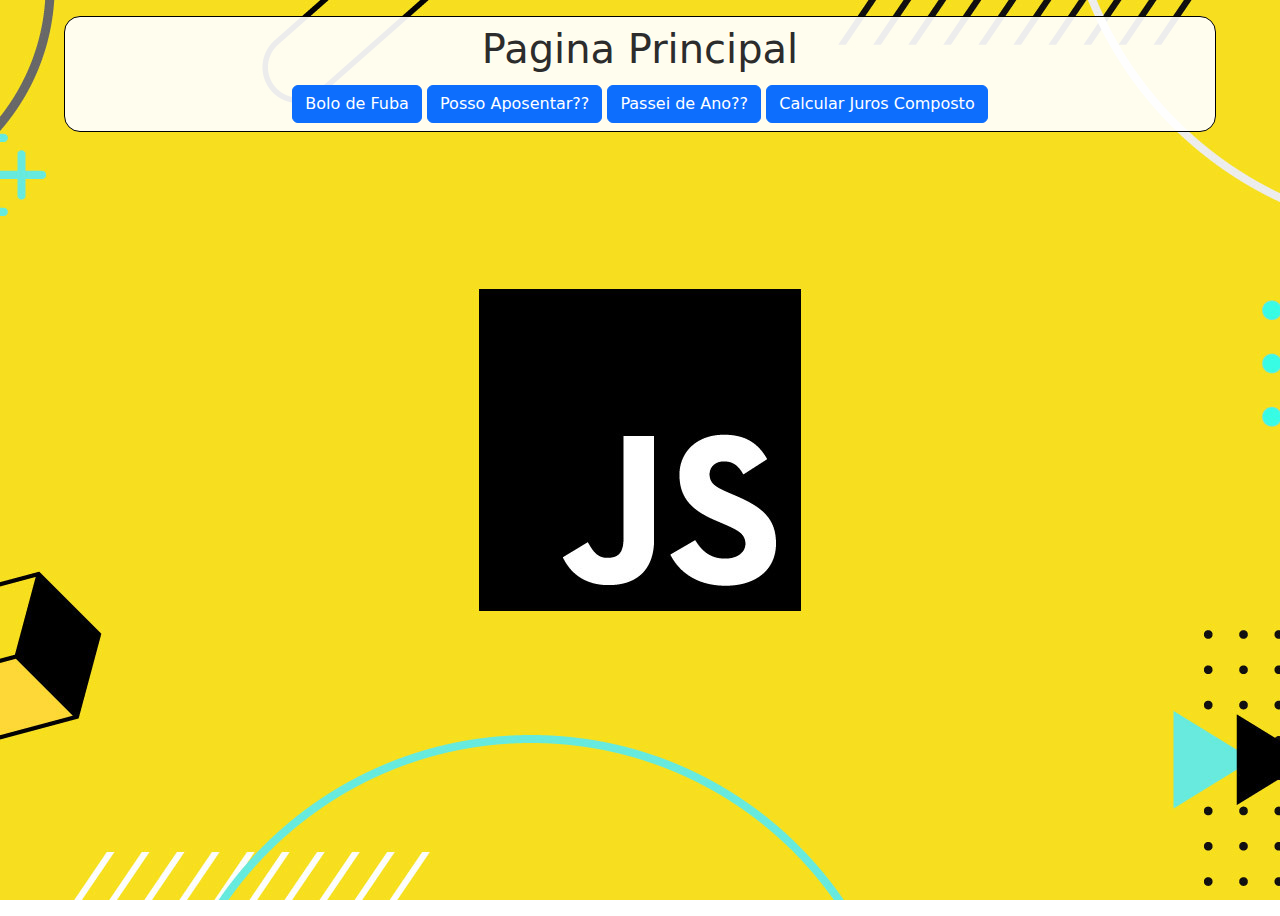
<file: index.html>
<!DOCTYPE html>
<html lang="en">
<head>
    <meta charset="UTF-8">
    <meta http-equiv="X-UA-Compatible" content="IE=edge">
    <script src="script.js"></script><meta name="viewport" content="width=device-width, initial-scale=1.0">
    <link rel="stylesheet" id="stylesheet" href="Estilo/style.css"/>
    <link href="https://cdn.jsdelivr.net/npm/bootstrap@5.2.3/dist/css/bootstrap.min.css" rel="stylesheet">
    <script src="https://cdn.jsdelivr.net/npm/bootstrap@5.2.3/dist/js/bootstrap.bundle.min.js"></script>
    <title>Pagina Inicial</title>
</head>
<body>
    <div class="main p-2 mt-3 w3-container w3-border w3-round-xlarge" id="telaLinks">
        <h1>Pagina Principal</h1>
        <a href="dobraReceita.html" class="btn btn-primary botao mt-1 ">Bolo de Fuba</a>
        <a href="aposentar.html" class="btn btn-primary botao mt-1 ">Posso Aposentar??</a>
        <a href="passeiAno.html" class="btn btn-primary botao mt-1 ">Passei de Ano??</a>
        <a href="jurosComposto.html" class="btn btn-primary botao mt-1 ">Calcular Juros Composto</a>
    </div> 
</body>
</html>
</file>
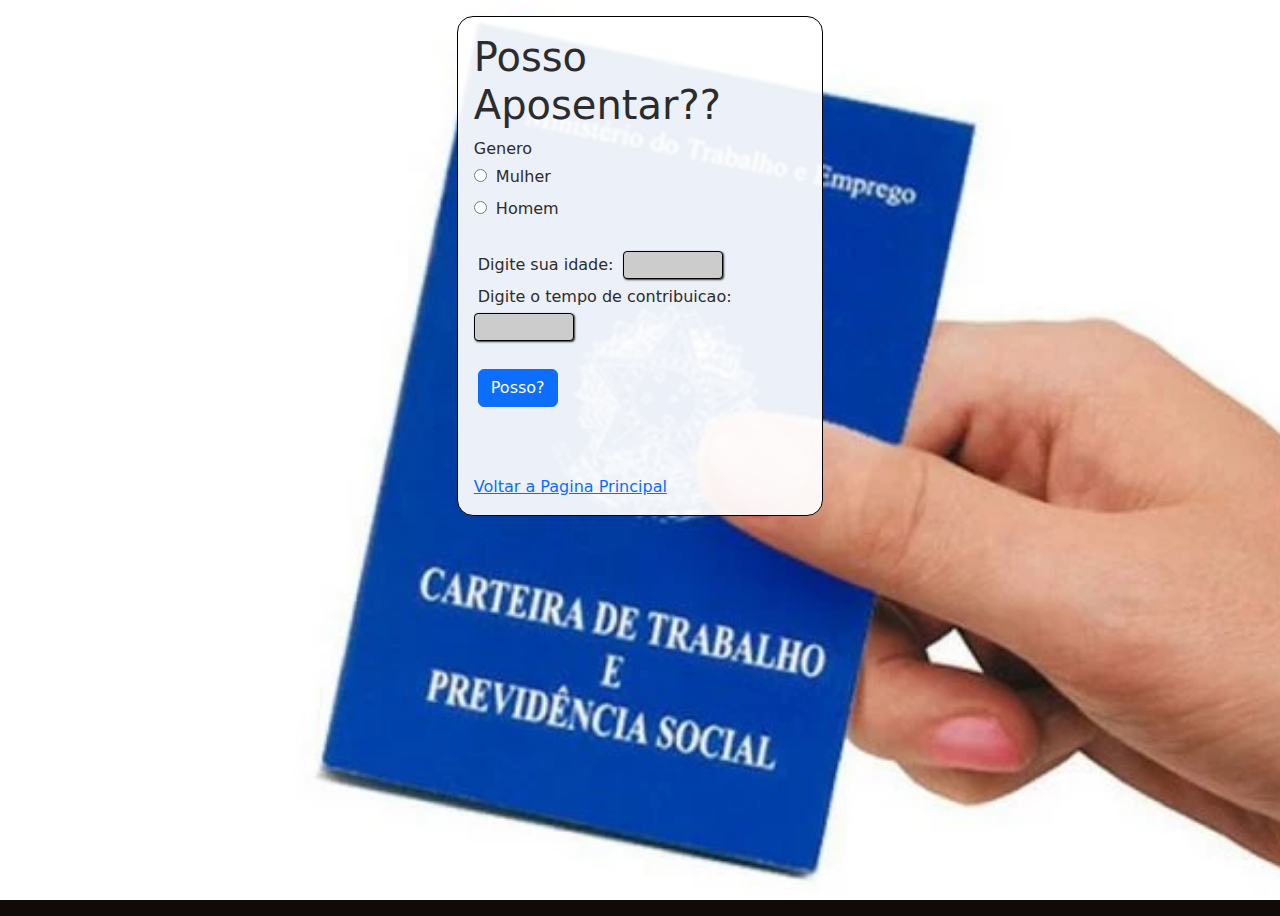
<file: aposentar.html>
<!DOCTYPE html>
<html lang="en">
<head>
    <meta charset="UTF-8">
    <meta http-equiv="X-UA-Compatible" content="IE=edge">
    <meta name="viewport" content="width=device-width, initial-scale=1.0">
    <script src="script.js"></script>
    <link rel="stylesheet" id="stylesheet" href="Estilo/aposenta.css"/>
    <link href="https://cdn.jsdelivr.net/npm/bootstrap@5.2.3/dist/css/bootstrap.min.css" rel="stylesheet">
    <script src="https://cdn.jsdelivr.net/npm/bootstrap@5.2.3/dist/js/bootstrap.bundle.min.js"></script>
    <title>Posso Aposentar?</title>
</head>
<body>
    <div class="div_no_centro">
        <div class="main p-3 mt-3 w3-container w3-border w3-round-xlarge">

            <h1>Posso Aposentar??</h1>

            <form>   
                Genero
                <br><input type="radio" id="M" name="fav_language" value="M">
                <label for="M" class="m-1">Mulher</label><br>
                <input type="radio" id="H" name="fav_language" value="H">
                <label for="H" class="m-1">Homem</label><br><br>
                <label for="idade" class="m-1">Digite sua idade: </label>
                <input type="number" id="idade" name="idade" required>
                <br>
                <label for="contribuicao" class="m-1">Digite o tempo de contribuicao: </label>
                <input type="number" id="contribuicao" name="contribuicao" required><br>
                <br>
                <button type="button" onclick='aposentar()' class="btn btn-primary m-1">Posso?</button>
            </form>

            <p id="apos"></p>

            <br><br>
            <a href="index.html">Voltar a Pagina Principal</a>
        </div>
    </div>
</body>
</html>
</file>
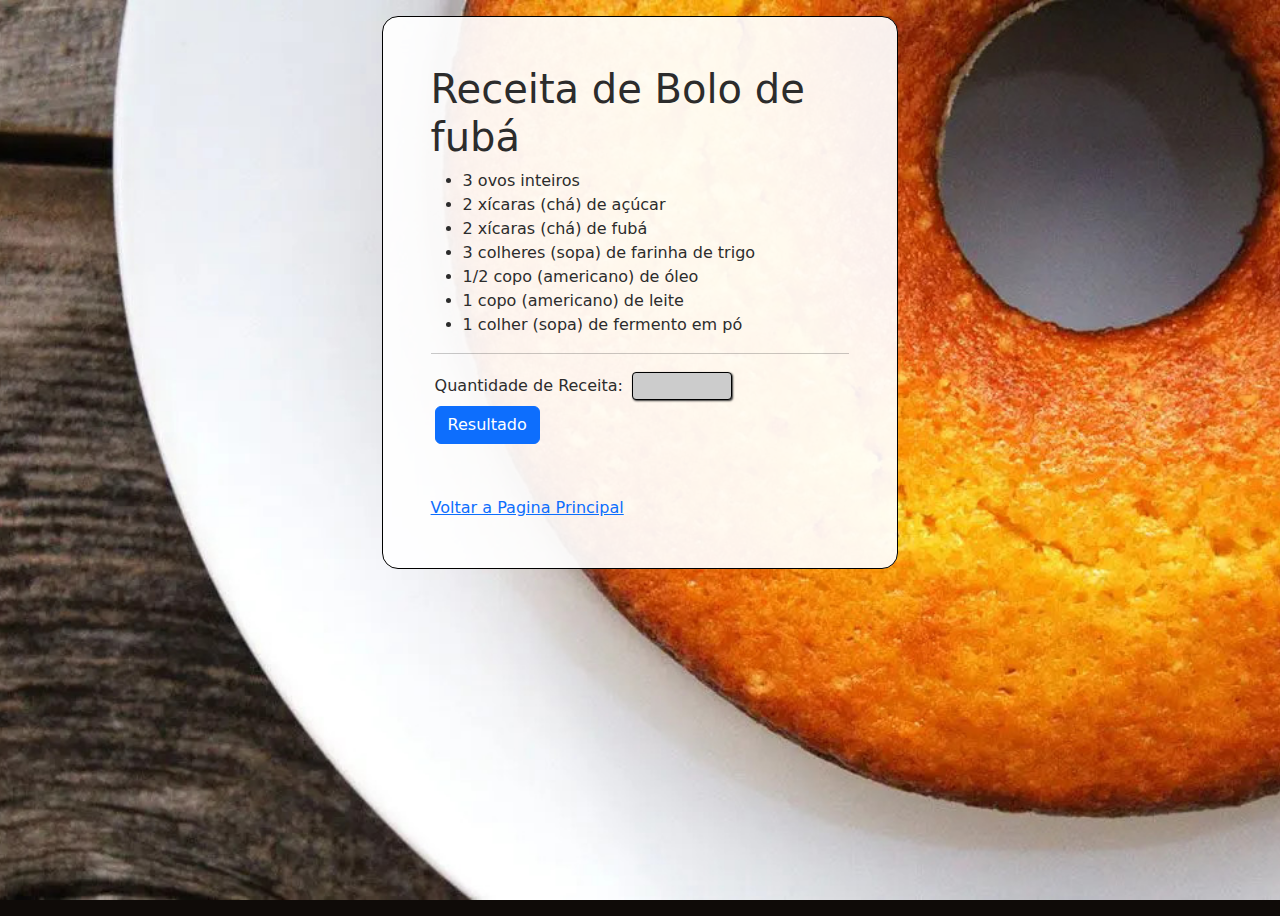
<file: dobraReceita.html>
<!DOCTYPE html>
<html lang="en">
<head>
    <meta charset="UTF-8">
    <meta http-equiv="X-UA-Compatible" content="IE=edge">
    <meta name="viewport" content="width=device-width, initial-scale=1.0">
    <script src="script.js"></script>
    <link rel="stylesheet" id="stylesheet" href="Estilo/receita.css"/>
    <link href="https://cdn.jsdelivr.net/npm/bootstrap@5.2.3/dist/css/bootstrap.min.css" rel="stylesheet">
    <script src="https://cdn.jsdelivr.net/npm/bootstrap@5.2.3/dist/js/bootstrap.bundle.min.js"></script>
    <title>Multiplicar Receita</title>
</head>
<body>
    <div class="div_no_centro">
        <div class="main p-5 mt-3 w3-container w3-border w3-round-xlarge">
            <h1>Receita de Bolo de fubá</h1>

            <ul>    
                <li>3 ovos inteiros</li>
                <li>2 xícaras (chá) de açúcar</li>
                <li>2 xícaras (chá) de fubá</li>
                <li>3 colheres (sopa) de farinha de trigo</li>
                <li>1/2 copo (americano) de óleo</li>
                <li>1 copo (americano) de leite</li>
                <li>1 colher (sopa) de fermento em pó</li>
            </ul>
        
            <hr>
        
        <p id="paragReceita"></p>

        <form>    
            <label for="num" class="m-1">Quantidade de Receita: </label>
            <input type="number" id="num" name="num" required>
            <button type="button" onclick='dobraReceita()' class="btn btn-primary m-1">Resultado</button>
        </form>

        <br><br>
        <a href="index.html">Voltar a Pagina Principal</a>
    </div>
    </div>
</body>
</html>
</file>
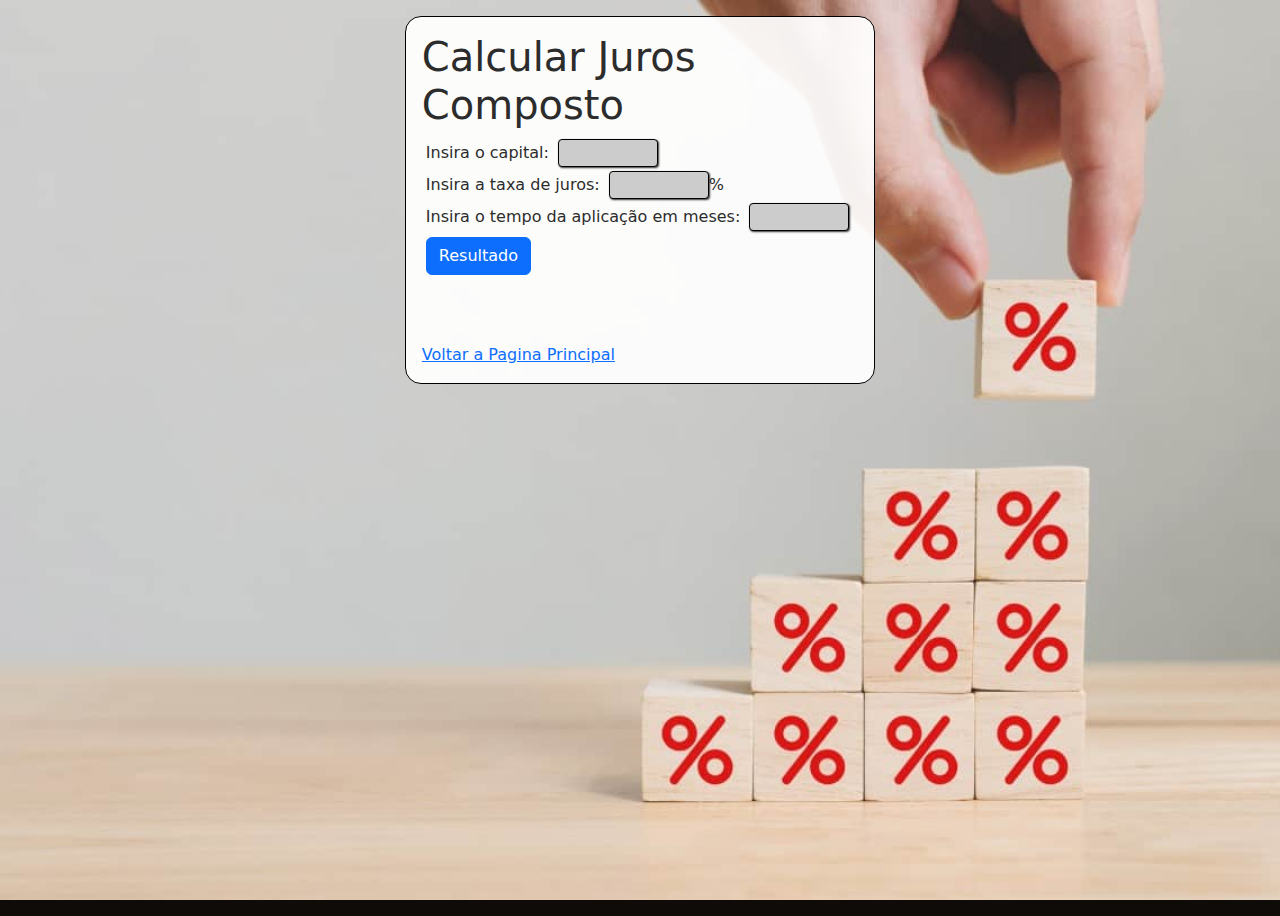
<file: jurosComposto.html>
<!DOCTYPE html>
<html lang="en">
<head>
    <meta charset="UTF-8">
    <meta http-equiv="X-UA-Compatible" content="IE=edge">
    <meta name="viewport" content="width=device-width, initial-scale=1.0">
    <script src="script.js"></script>
    <link rel="stylesheet" id="stylesheet" href="Estilo/juros.css"/>
    <link href="https://cdn.jsdelivr.net/npm/bootstrap@5.2.3/dist/css/bootstrap.min.css" rel="stylesheet">
    <script src="https://cdn.jsdelivr.net/npm/bootstrap@5.2.3/dist/js/bootstrap.bundle.min.js"></script>
    <title>Calcula Juros Composto</title>
</head>
<body>
    <div class="div_no_centro">
        <div class="main p-3 mt-3 w3-container w3-border w3-round-xlarge">
            
            <h1>Calcular Juros Composto</h1>

            <form>    
                <label for="cap" class="m-1">Insira o capital: </label>
                <input type="number" id="cap" name="cap" required><br>
                <label for="taxa" class="m-1">Insira a taxa de juros: </label>
                <input type="number" id="taxa" name="taxa" required>%<br>
                <label for="tempo" class="m-1">Insira o tempo da aplicação em meses: </label>
                <input type="number" id="tempo" name="tempo" required><br>
                <button type="button" onclick='juros()' class="btn btn-primary m-1">Resultado</button>
            </form>

            <p id="juros"></p>

            <br><br>
            <a href="index.html">Voltar a Pagina Principal</a>

        </div>
    </div>
</body>
</html>
</file>
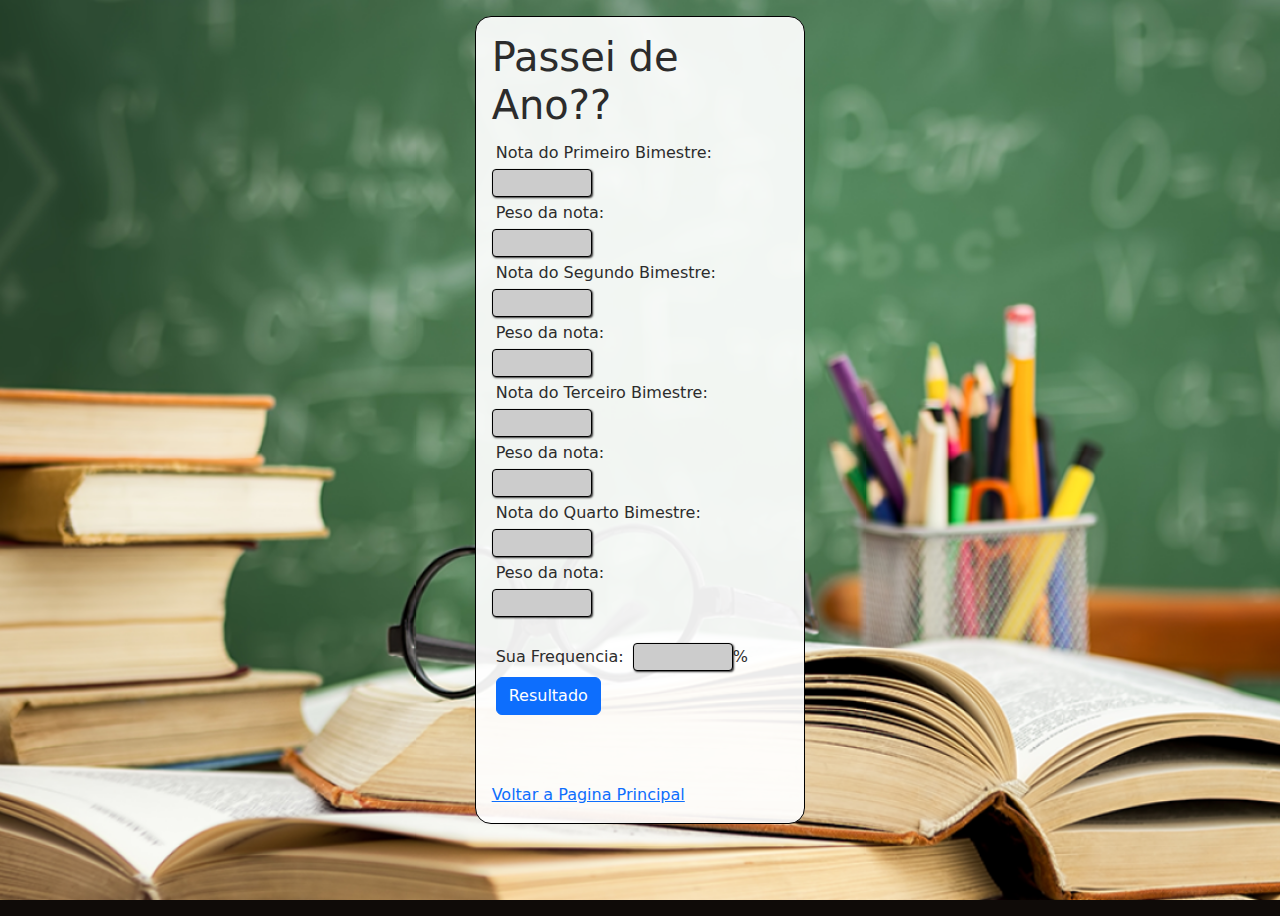
<file: passeiAno.html>
<!DOCTYPE html>
<html lang="en">
<head>
    <meta charset="UTF-8">
    <meta http-equiv="X-UA-Compatible" content="IE=edge">
    <meta name="viewport" content="width=device-width, initial-scale=1.0">
    <script src="script.js"></script>
    <link rel="stylesheet" id="stylesheet" href="Estilo/passei.css"/>
    <link href="https://cdn.jsdelivr.net/npm/bootstrap@5.2.3/dist/css/bootstrap.min.css" rel="stylesheet">
    <script src="https://cdn.jsdelivr.net/npm/bootstrap@5.2.3/dist/js/bootstrap.bundle.min.js"></script>
    <title>Passei de Ano?</title>
</head>
<body>
    <div class="div_no_centro">
        <div class="main p-3 mt-3 w3-container w3-border w3-round-xlarge">
            <h1>Passei de Ano??</h1>

            <form>    
                <label for="prim" class="m-1">Nota do Primeiro Bimestre: </label>
                <input type="number" id="prim" name="prim" required><br>       
                <label for="pespri" class="m-1">Peso da nota: </label><br>
                <input type="number" id="pespri" name="pespri" required><br>

                <label for="seg" class="m-1">Nota do Segundo Bimestre: </label>
                <input type="number" id="seg" name="seg" required><br>
                <label for="pesseg" class="m-1">Peso da nota: </label><br>
                <input type="number" id="pesseg" name="pesseg" required><br>

                <label for="ter" class="m-1">Nota do Terceiro Bimestre: </label>
                <input type="number" id="ter" name="ter" required><br>
                <label for="pester" class="m-1">Peso da nota: </label><br>
                <input type="number" id="pester" name="pester" required><br>

                <label for="qua" class="m-1">Nota do Quarto Bimestre: </label>
                <input type="number" id="qua" name="qua" required><br>
                <label for="pesqua" class="m-1">Peso da nota: </label><br>
                <input type="number" id="pesqua" name="pesqua" required><br><br>

                <label for="fre" class="m-1">Sua Frequencia: </label>
                <input type="number" id="fre" name="fre" required>%<br>
                <button type="button" onclick='passei()' class="btn btn-primary m-1">Resultado</button>
            </form>

            <p id="passe"></p>



            <br><br>
            <a href="index.html">Voltar a Pagina Principal</a>

        </div>
    </div>
</body>
</html>
</file>
<file: Estilo/style.css>
body, html {
    height: 100%;
    margin: 0;
  }
  
  .main{
    background-color: #ffffffec;
    color: rgb(44, 44, 44);
    margin:auto;
    width:90%;
    text-align: center;
  }

  .w3-border {
    border: 1px solid rgb(0, 0, 0) !important;
  }
  .w3-container, .w3-panel {
    padding: 0.01em 16px;
  }
  .w3-round-xlarge {
    border-radius: 16px;
  }



  @media only screen and (max-width: 600px) {
    .botao{
      width:100%;
    }
    body{
      background-color: #f8dc3d !important;
    }
  }




  @media only screen and (min-width: 601px) {

    body, html {
      height: 100%;
      margin: 0;
    }
    
    body {
      /* The image used */
      background-image: url("../img/background.jpg");
    
      /* Full height */
      height: 100%; 
    
      /* Center and scale the image nicely */
      background-position: center;
      background-repeat: no-repeat;
      background-size: cover;
      color:azure;
    }
  }
</file>
<file: Estilo/aposenta.css>
body, html {
    height: 100%;
    margin: 0;
  }
  
  #apos{
    color: #ff0000ec;
  }  


  .main{
    background-color: #ffffffec;
    color: rgb(44, 44, 44);
    margin:auto;
    width:90%;
  }

  .w3-border {
    border: 1px solid rgb(0, 0, 0) !important;
  }
  .w3-container, .w3-panel {
    padding: 0.01em 16px;
  }
  .w3-round-xlarge {
    border-radius: 16px;
  }

  .div_no_centro{
    width: fit-content;
    margin: auto;
  }


  @media only screen and (max-width: 600px) {
    .botao{
      width:100%;
    }
    body{
      background-color: #3b48ff !important;
    }
  }

  
  @media only screen and (min-width: 601px) {

    body, html {
        height: 100%;
        margin: 0;
    }
    body {
        /* The image used */
        background-image: url("../img/aposentar.webp");
        background-color: #0f0b08 !important;
    
        /* Full height */
        height: 100%; 
    
        /* Center and scale the image nicely */
        background-position: center;
        background-repeat: no-repeat;
        background-size: cover;
        color:azure;
    }
  }

  input[type=number]{
    border-radius: 4px;
    -moz-border-radius: 4px;
    -webkit-border-radius: 4px;
    box-shadow: 1px 1px 2px #333333;
    -moz-box-shadow: 1px 1px 2px #333333;
    -webkit-box-shadow: 1px 1px 2px #333333;
    background: #cccccc;
    border: 1px solid #000000;
    width: 100px
  }

textarea {
    border: 1px solid #000000;
    background: #cccccc;
    width: 150px;
    height: 100px;
    border-radius: 4px;
    -moz-border-radius: 4px;
    -webkit-border-radius: 4px;
    box-shadow: 1px 1px 2px #333333;
    -moz-box-shadow: 1px 1px 2px #333333;
    -webkit-box-shadow: 1px 1px 2px #333333;
}

input[type=number]:hover,
textarea:hover {
    background: #ffffff;
    border: 1px solid #990000;
}
</file>
<file: Estilo/receita.css>
body, html {
    height: 100%;
    margin: 0;
  }

  #paragReceita{
    color: #0077ffec;
  }  

  .main{
    background-color: #ffffffec;
    color: rgb(44, 44, 44);
    margin:auto;
    width:90%;
  }

  .w3-border {
    border: 1px solid rgb(0, 0, 0) !important;
  }
  .w3-container, .w3-panel {
    padding: 0.01em 16px;
  }
  .w3-round-xlarge {
    border-radius: 16px;
  }

  .div_no_centro{
    width: fit-content;
    margin: auto;
  }

  @media only screen and (max-width: 600px) {
    .botao{
      width:100%;
    }
    body{
      background-color: #ffbc8f !important;
    }
  }
  
  @media only screen and (min-width: 601px) {

    body, html {
      height: 100%;
      margin: 0;
    }
    body {
      /* The image used */
      background-image: url("../img/bolo.jpg");
      background-color: #0f0b08 !important;
  
      /* Full height */
      height: 100%; 
  
      /* Center and scale the image nicely */
      background-position: center;
      background-repeat: no-repeat;
      background-size: cover;
      color:azure;
    }
  }

  input[type=number]{
    border-radius: 4px;
    -moz-border-radius: 4px;
    -webkit-border-radius: 4px;
    box-shadow: 1px 1px 2px #333333;
    -moz-box-shadow: 1px 1px 2px #333333;
    -webkit-box-shadow: 1px 1px 2px #333333;
    background: #cccccc;
    border: 1px solid #000000;
    width: 100px
  }

textarea {
    border: 1px solid #000000;
    background: #cccccc;
    width: 150px;
    height: 100px;
    border-radius: 4px;
    -moz-border-radius: 4px;
    -webkit-border-radius: 4px;
    box-shadow: 1px 1px 2px #333333;
    -moz-box-shadow: 1px 1px 2px #333333;
    -webkit-box-shadow: 1px 1px 2px #333333;
}

input[type=number]:hover,
textarea:hover {
    background: #ffffff;
    border: 1px solid #990000;
}
</file>
<file: Estilo/juros.css>
body, html {
    height: 100%;
    margin: 0;
  }
  
  #juros{
    color: #ff0000ec;
  }

  .main{
    background-color: #ffffffec;
    color: rgb(44, 44, 44);
    margin:auto;
    width:90%;
  }

  .w3-border {
    border: 1px solid rgb(0, 0, 0) !important;
  }
  .w3-container, .w3-panel {
    padding: 0.01em 16px;
  }
  .w3-round-xlarge {
    border-radius: 16px;
  }

  .div_no_centro{
    width: fit-content;
    margin: auto;
  }


  @media only screen and (max-width: 600px) {
    .botao{
      width:100%;
    }
    body{
      background-color: #cacaca !important;
    }
  }

  
  @media only screen and (min-width: 601px) {

    body, html {
        height: 100%;
        margin: 0;
    }
    body {
        /* The image used */
        background-image: url("../img/juros.jpeg");
        background-color: #0f0b08 !important;
    
        /* Full height */
        height: 100%; 
    
        /* Center and scale the image nicely */
        background-position: center;
        background-repeat: no-repeat;
        background-size: cover;
        color:azure;
    }
  }

  input[type=number]{
    border-radius: 4px;
    -moz-border-radius: 4px;
    -webkit-border-radius: 4px;
    box-shadow: 1px 1px 2px #333333;
    -moz-box-shadow: 1px 1px 2px #333333;
    -webkit-box-shadow: 1px 1px 2px #333333;
    background: #cccccc;
    border: 1px solid #000000;
    width: 100px
  }

textarea {
    border: 1px solid #000000;
    background: #cccccc;
    width: 150px;
    height: 100px;
    border-radius: 4px;
    -moz-border-radius: 4px;
    -webkit-border-radius: 4px;
    box-shadow: 1px 1px 2px #333333;
    -moz-box-shadow: 1px 1px 2px #333333;
    -webkit-box-shadow: 1px 1px 2px #333333;
}

input[type=number]:hover,
textarea:hover {
    background: #ffffff;
    border: 1px solid #990000;
}
</file>
<file: Estilo/passei.css>
body, html {
    height: 100%;
    margin: 0;
  }
  
  #passe{
    color: #ff0000ec;
  }  

  .main{
    background-color: #ffffffec;
    color: rgb(44, 44, 44);
    margin:auto;
    width:90%;
  }

  .w3-border {
    border: 1px solid rgb(0, 0, 0) !important;
  }
  .w3-container, .w3-panel {
    padding: 0.01em 16px;
  }
  .w3-round-xlarge {
    border-radius: 16px;
  }

  .div_no_centro{
    width: fit-content;
    margin: auto;
  }


  @media only screen and (max-width: 600px) {
    .botao{
      width:100%;
    }
    body{
      background-color: #225825 !important;
    }
  }

  
  @media only screen and (min-width: 601px) {

    body, html {
        height: 100%;
        margin: 0;
    }
    body {
        /* The image used */
        background-image: url("../img/passei.webp");
        background-color: #0f0b08 !important;
    
        /* Full height */
        height: 100%; 
    
        /* Center and scale the image nicely */
        background-position: center;
        background-repeat: no-repeat;
        background-size: cover;
        color:azure;
    }
  }
  
  input[type=number]{
    border-radius: 4px;
    -moz-border-radius: 4px;
    -webkit-border-radius: 4px;
    box-shadow: 1px 1px 2px #333333;
    -moz-box-shadow: 1px 1px 2px #333333;
    -webkit-box-shadow: 1px 1px 2px #333333;
    background: #cccccc;
    border: 1px solid #000000;
    width: 100px
  }

textarea {
    border: 1px solid #000000;
    background: #cccccc;
    width: 150px;
    height: 100px;
    border-radius: 4px;
    -moz-border-radius: 4px;
    -webkit-border-radius: 4px;
    box-shadow: 1px 1px 2px #333333;
    -moz-box-shadow: 1px 1px 2px #333333;
    -webkit-box-shadow: 1px 1px 2px #333333;
}

input[type=number]:hover,
textarea:hover {
    background: #ffffff;
    border: 1px solid #990000;
}
</file>
